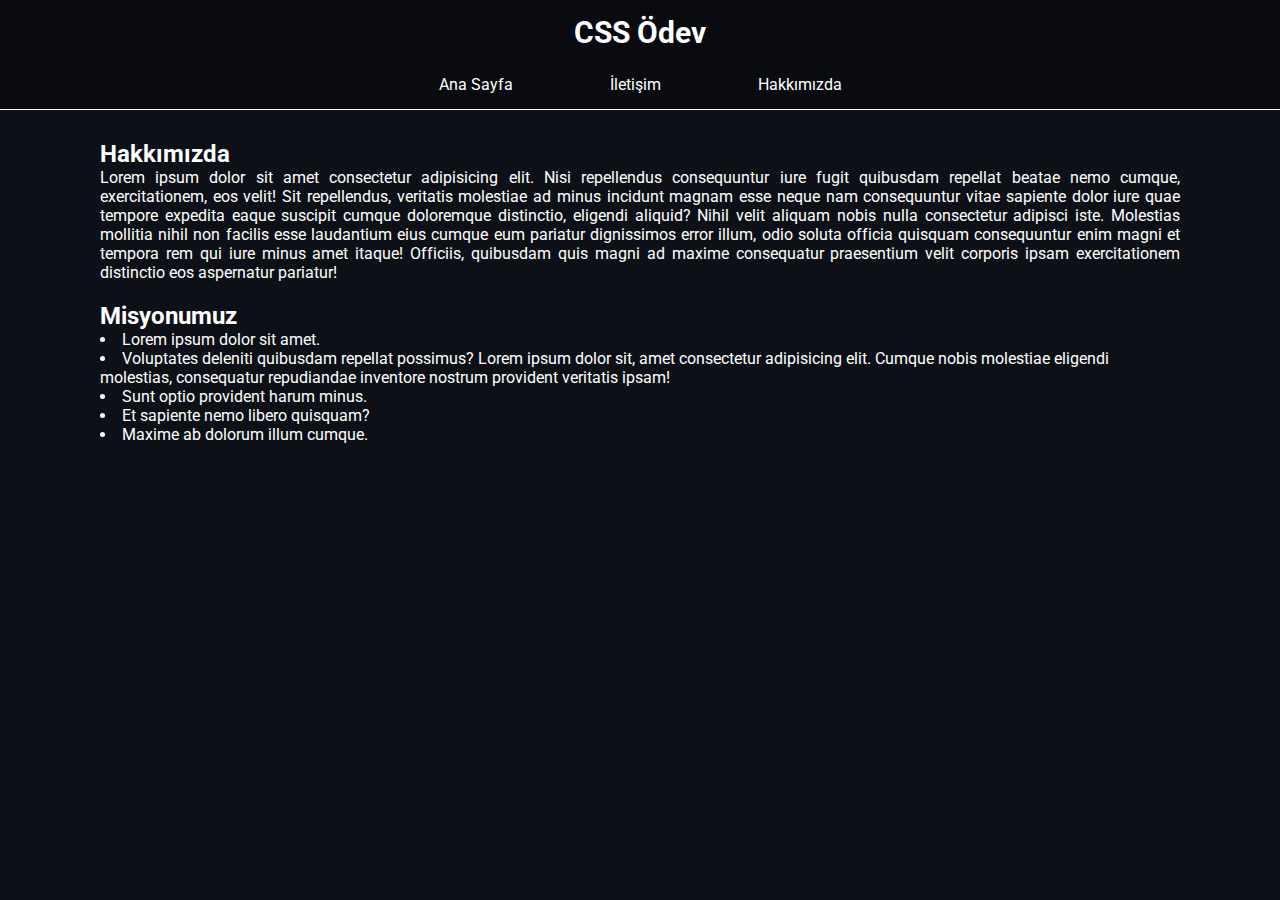
<file: about-us.html>
<!DOCTYPE html>
<html lang="tr">
  <head>
    <meta charset="UTF-8" />
    <meta http-equiv="X-UA-Compatible" content="IE=edge" />
    <meta name="viewport" content="width=device-width, initial-scale=1.0" />
    <title>Hakkımızda</title>
    <link rel="preconnect" href="https://fonts.googleapis.com" />
    <link rel="preconnect" href="https://fonts.gstatic.com" crossorigin />
    <link
      href="https://fonts.googleapis.com/css2?family=Roboto:ital,wght@0,400;1,300&display=swap"
      rel="stylesheet"
    />
    <link rel="stylesheet" href="./css/style.css" />
  </head>
  <body>
    <nav>
      <h1>CSS Ödev</h1>
      <ul>
        <li><a href="./index.html">Ana Sayfa</a></li>
        <li><a href="./contact.html">İletişim</a></li>
        <li><a href="#">Hakkımızda</a></li>
      </ul>
    </nav>

    <div id="about-us-container" class="container">
      <h2>Hakkımızda</h2>
      Lorem ipsum dolor sit amet consectetur adipisicing elit. Nisi repellendus
      consequuntur iure fugit quibusdam repellat beatae nemo cumque,
      exercitationem, eos velit! Sit repellendus, veritatis molestiae ad minus
      incidunt magnam esse neque nam consequuntur vitae sapiente dolor iure quae
      tempore expedita eaque suscipit cumque doloremque distinctio, eligendi
      aliquid? Nihil velit aliquam nobis nulla consectetur adipisci iste.
      Molestias mollitia nihil non facilis esse laudantium eius cumque eum
      pariatur dignissimos error illum, odio soluta officia quisquam
      consequuntur enim magni et tempora rem qui iure minus amet itaque!
      Officiis, quibusdam quis magni ad maxime consequatur praesentium velit
      corporis ipsam exercitationem distinctio eos aspernatur pariatur!
    </div>

    <div id="mission" class="container">
      <h2>Misyonumuz</h2>
      <ul>
        <li>Lorem ipsum dolor sit amet.</li>
        <li>
          Voluptates deleniti quibusdam repellat possimus? Lorem ipsum dolor
          sit, amet consectetur adipisicing elit. Cumque nobis molestiae
          eligendi molestias, consequatur repudiandae inventore nostrum
          provident veritatis ipsam!
        </li>
        <li>Sunt optio provident harum minus.</li>
        <li>Et sapiente nemo libero quisquam?</li>
        <li>Maxime ab dolorum illum cumque.</li>
      </ul>
    </div>
  </body>
</html>
</file>
<file: css/style.css>
* {
  padding: 0px;
  margin: 0px;
}

html {
  font-family: "Roboto", sans-serif;
  box-sizing: border-box;
}

body {
  background-color: #0d1117;
  color: white;
}

a {
  color: white;
  text-decoration: none;
}

nav {
  text-align: center;
  background-color: rgba(0, 0, 0, 0.3);
  border-bottom: 1px solid white;
  margin-bottom: 20px;
}

nav h1 {
  font-size: 30px;
  padding: 15px 0px;
}

nav ul {
  display: flex;
  justify-content: space-around;
  max-width: 500px;
  margin: 0px auto 5px;
}

nav ul li {
  list-style: none;
  padding: 10px 20px;
}

nav ul li a {
  transition: 0.3s;
  padding: 10px 20px;
  border-radius: 7px;
}

nav ul li a:hover {
  background-color: rgba(255, 255, 255);
  color: #0d1117;
}

#products-container {
  display: flex;
  flex-wrap: wrap;
  justify-content: center;
}

.container {
  width: 90%;
  max-width: 1080px;
  /* background-color: red; */
  margin: auto;
  padding: 10px;
}

.products {
  width: 150px;
  background-color: white;
  padding: 5px;
  border-radius: 7px;
  margin: 10px;
}

.products img {
  width: 100%;
}

.products a {
  color: black;
  text-align: center;
  padding: 7px;
  display: inline-block;
  width: 90%;
  margin: auto;
  transform: 0.3ms;
}

.products a:hover {
  text-decoration: underline;
}

#contact form {
  max-width: 400px;
  margin: auto;
  border: 1px solid white;
}

#contact form .form-block {
  margin: 0 auto 10px;
}

#contact form .form-block label {
  display: block;
  width: 100%;
  padding: 5px 0px;
  text-align: center;
}

#contact form .form-block input {
  display: block;
  width: 100%;
  padding: 5px 0px;
  margin: 0px auto;
  border-radius: 7px;
  font-size: 16px;
  max-width: 350px;
}

#contact form .form-block .btn {
  display: block;
  width: 100%;
  padding: 5px 5px;
  margin: 0px auto;
  border-radius: 7px;
  max-width: 350px;
}

#about-us-container {
  text-align: justify;
}

#mission ul {
  list-style-position: inside;
}

/* @media only screen and (max-width: 600px) {} */
</file>
